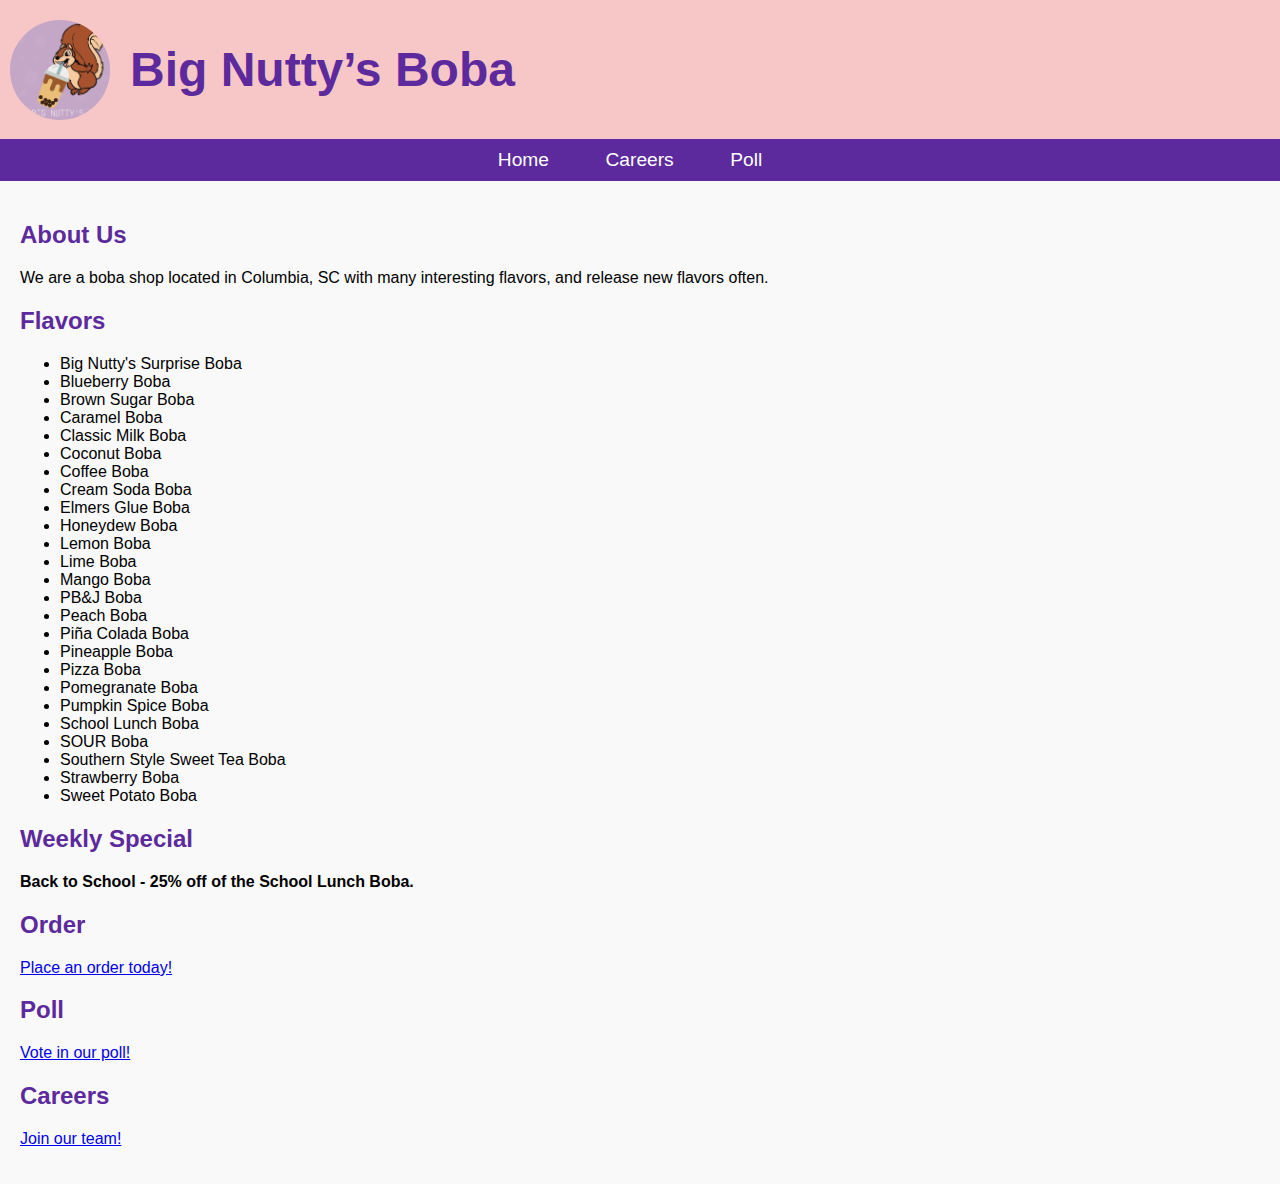
<file: index.html>
<!DOCTYPE html>
<html lang="en">
<head>
    <!-- Google tag (gtag.js) -->
    <script async src="https://www.googletagmanager.com/gtag/js?id=G-9ESS9TG19Z"></script>
    <script>
      window.dataLayer = window.dataLayer || [];
      function gtag(){dataLayer.push(arguments);}
      gtag('js', new Date());
      gtag('config', 'G-9ESS9TG19Z');
    </script>
    <meta charset="UTF-8">
    <meta name="viewport" content="width=device-width, initial-scale=1.0">
    <meta name="description" content="Welcome to Big Nutty’s Boba, your go-to boba shop in Columbia, SC, offering a variety of unique flavors and weekly specials.">
    <meta name="keywords" content="boba, tea, drinks, flavors, Columbia SC, Big Nutty's Boba, weekly special, order boba">
    <meta name="author" content="Big Nutty’s Boba Team">
    <title>Big Nutty’s Boba</title>
    <link rel="stylesheet" href="styles.css"> <!-- Link to external stylesheet -->
</head>
<body>

    <header>
        <img src="boba-image.png" alt="Big Nutty's Boba Logo">
        <h1>Big Nutty’s Boba</h1>
    </header>
    <nav>
        <ul>
            <li><a href="index.html">Home</a></li>
            <li><a href="careers-page.html">Careers</a></li>
            <li><a href="poll-page.html">Poll</a></li>
        </ul>
    </nav>
    <section>
        <h2>About Us</h2>
        <p>We are a boba shop located in Columbia, SC with many interesting flavors, and release new flavors often.</p>

        <h2>Flavors</h2>
        <ul>
            <li>Big Nutty's Surprise Boba</li>
            <li>Blueberry Boba</li>
            <li>Brown Sugar Boba</li>
            <li>Caramel Boba</li>
            <li>Classic Milk Boba</li>
            <li>Coconut Boba</li>
            <li>Coffee Boba</li>
            <li>Cream Soda Boba</li>
            <li>Elmers Glue Boba</li>
            <li>Honeydew Boba</li>
            <li>Lemon Boba</li>
            <li>Lime Boba</li>
            <li>Mango Boba</li>
            <li>PB&J Boba</li>
            <li>Peach Boba</li>
            <li>Piña Colada Boba</li>
            <li>Pineapple Boba</li>
            <li>Pizza Boba</li>
            <li>Pomegranate Boba</li>
            <li>Pumpkin Spice Boba</li>
            <li>School Lunch Boba</li>
            <li>SOUR Boba</li>
            <li>Southern Style Sweet Tea Boba</li>
            <li>Strawberry Boba</li>
            <li>Sweet Potato Boba</li>
        </ul>

        <div class="special">
            <h2>Weekly Special</h2>
            <p><strong>Back to School - 25% off of the School Lunch Boba.</strong></p>
        </div>

        <h2>Order</h2>
        <p><a href="order-page.html">Place an order today!</a></p>

        <h2>Poll</h2>
        <p><a href="poll-page.html">Vote in our poll!</a></p>

        <h2>Careers</h2>
        <p><a href="careers-page.html">Join our team!</a></p>
    </section>

</body>
</html>
</file>
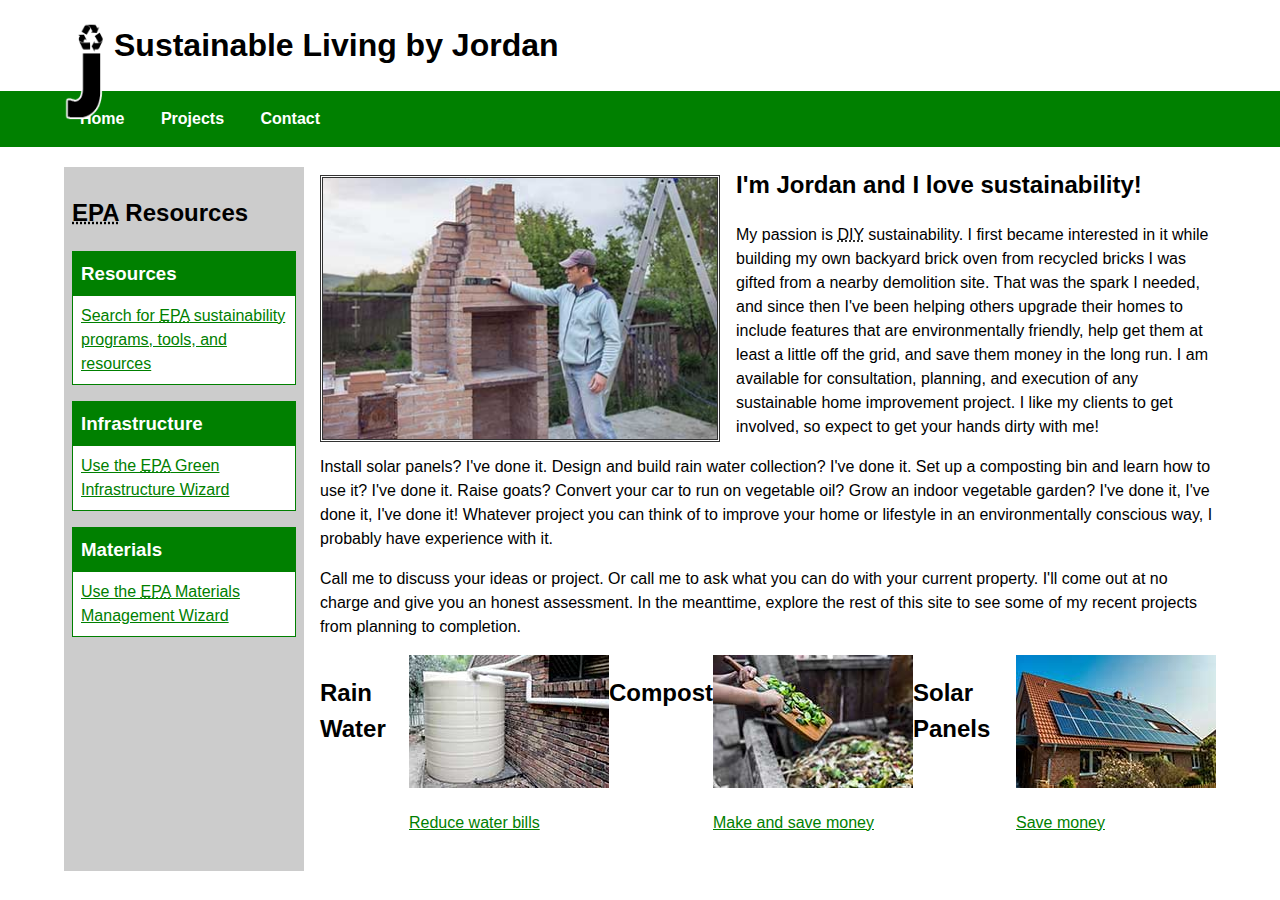
<file: Other/index.html>
<!DOCTYPE html>
<html lang="en">
  <head>
    <meta charset="utf-8">
    <title>Sustainable Living by Jordan</title>
    <link rel="stylesheet" href="css/sustain.css">
  </head>

  <body>
    <header role="banner">
      <h1>Sustainable Living by Jordan</h1>
      <img src="images/logo.png" width="42" height="100" alt="logo" id="logo">
    </header>

    <nav role="navigation">
      <ul>
        <li><a href="#">Home</a></li>
        <li><a href="#">Projects</a></li>
        <li><a href="#">Contact</a></li>
      </ul>
    </nav>

    <div id="content-wrapper">
      <main role="main">
        <article>
          <img src="images/oven.jpg" width="400" height="267" alt="Homemade brick oven">
          <h2>I'm Jordan and I love sustainability!</h2>
          <p>My passion is <abbr title="Do It Yourself">DIY</abbr> sustainability. I first became interested in it while building my own backyard brick oven from recycled bricks I was gifted from a nearby demolition site. That was the spark I needed, and since then I've been helping others upgrade their homes to include features that are environmentally friendly, help get them at least a little off the grid, and save them money in the long run. I am available for consultation, planning, and execution of any sustainable home improvement project. I like my clients to get involved, so expect to get your hands dirty with me!</p>
          <p>Install solar panels? I've done it. Design and build rain water collection? I've done it. Set up a composting bin and learn how to use it? I've done it. Raise goats? Convert your car to run on vegetable oil? Grow an indoor vegetable garden? I've done it, I've done it, I've done it! Whatever project you can think of to improve your home or lifestyle in an environmentally conscious way, I probably have experience with it.</p>
          <p>Call me to discuss your ideas or project. Or call me to ask what you can do with your current property. I'll come out at no charge and give you an honest assessment. In the meanttime, explore the rest of this site to see some of my recent projects from planning to completion.</p>
        </article>

        <section>
          <h2>Rain Water</h2>
          <a href="#"><img src="images/rain.jpg" width="200" height="133" alt="Rain water collector">
            <p>Reduce water bills</p></a>

          <h2>Compost</h2>
          <a href="#"><img src="images/compost.jpg" width="200" height="133" alt="Compost bin">
            <p>Make and save money</p></a>
          
          <h2>Solar Panels</h2>
          <a href="#"><img src="images/solar.jpg" width="200" height="133" alt="Rooftop solar panels">
            <p>Save money</p></a>
        </section>
      </main>

      <aside>
        <h2><abbr title="Environmental Protection Agency">EPA</abbr> Resources</h2>

        <section>
          <h3>Resources</h3>
          <a href="https://www.epa.gov/sustainability/sustainability-resource-finder" target="_blank">Search for <abbr title="Environmental Protection Agency">EPA</abbr> sustainability programs, tools, and resources</a>
        </section>

        <section>
          <h3>Infrastructure</h3>
          <a href="https://https://www.epa.gov/sustainability/giwiz" target="_blank">Use the <abbr title="Environmental Protection Agency">EPA</abbr> Green Infrastructure Wizard</a>
        </section>

        <section>
          <h3>Materials</h3>
          <a href="https://https://www.epa.gov/sustainability/mwiz" target="_blank">Use the <abbr title="Environmental Protection Agency">EPA</abbr> Materials Management Wizard</a>
        </section>
      </aside>
    </div><!-- end content-wrapper -->
  </body>
</html>
</file>
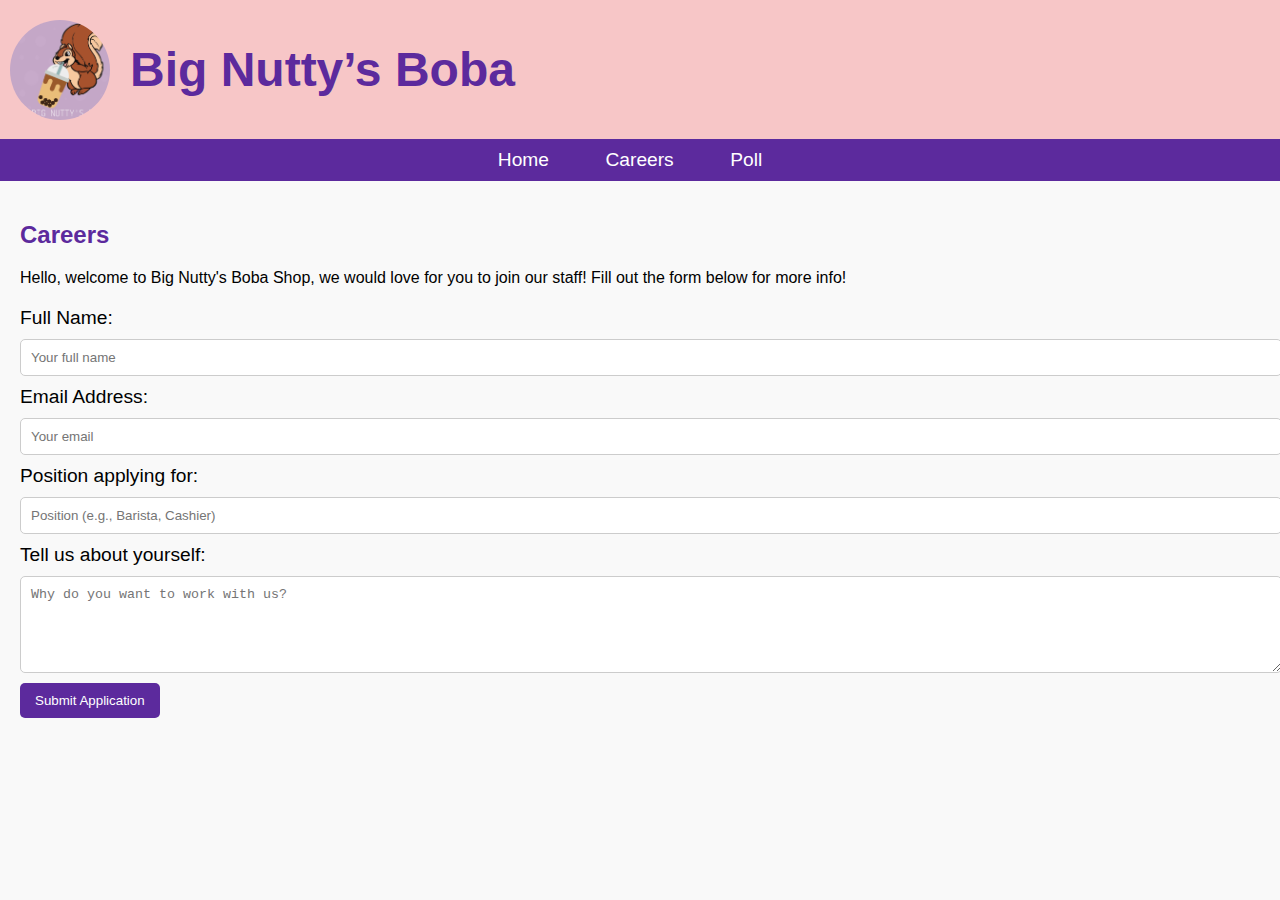
<file: careers-page.html>
<!DOCTYPE html>
<html lang="en">
<head>
    <!-- Google tag (gtag.js) -->
    <script async src="https://www.googletagmanager.com/gtag/js?id=G-9ESS9TG19Z"></script>
    <script>
      window.dataLayer = window.dataLayer || [];
      function gtag(){dataLayer.push(arguments);}
      gtag('js', new Date());
      gtag('config', 'G-9ESS9TG19Z');
    </script>
    <meta charset="UTF-8">
    <meta name="viewport" content="width=device-width, initial-scale=1.0">
    <meta name="description" content="Welcome to Big Nutty’s Boba, your go-to boba shop in Columbia, SC, offering a variety of unique flavors and weekly specials.">
    <meta name="keywords" content="boba, tea, drinks, flavors, Columbia SC, Big Nutty's Boba, weekly special, order boba">
    <meta name="author" content="Big Nutty’s Boba Team">
    <title>Big Nutty’s Boba Careers</title>
    <link rel="stylesheet" href="styles.css"> <!-- Link to external stylesheet -->
</head>
<body>

    <header>
        <img src="boba-image.png" alt="Big Nutty's Boba Logo">
        <h1>Big Nutty’s Boba</h1>
    </header>
    <nav>
        <ul>
            <li><a href="index.html">Home</a></li>
            <li><a href="careers-page.html">Careers</a></li>
            <li><a href="poll-page.html">Poll</a></li>
        </ul>
    </nav>
    <section>
        <h2>Careers</h2>
        <p>Hello, welcome to Big Nutty's Boba Shop, we would love for you to join our staff! Fill out the form below for more info!</p>

        <form action="submit_application.html" method="post">
            <label for="name">Full Name:</label>
            <input type="text" id="name" name="name" placeholder="Your full name" required>

            <label for="email">Email Address:</label>
            <input type="email" id="email" name="email" placeholder="Your email" required>

            <label for="position">Position applying for:</label>
            <input type="text" id="position" name="position" placeholder="Position (e.g., Barista, Cashier)" required>

            <label for="message">Tell us about yourself:</label>
            <textarea id="message" name="message" rows="5" placeholder="Why do you want to work with us?" required></textarea>

            <input type="submit" value="Submit Application">
        </form>
    </section>

</body>
</html>
</file>
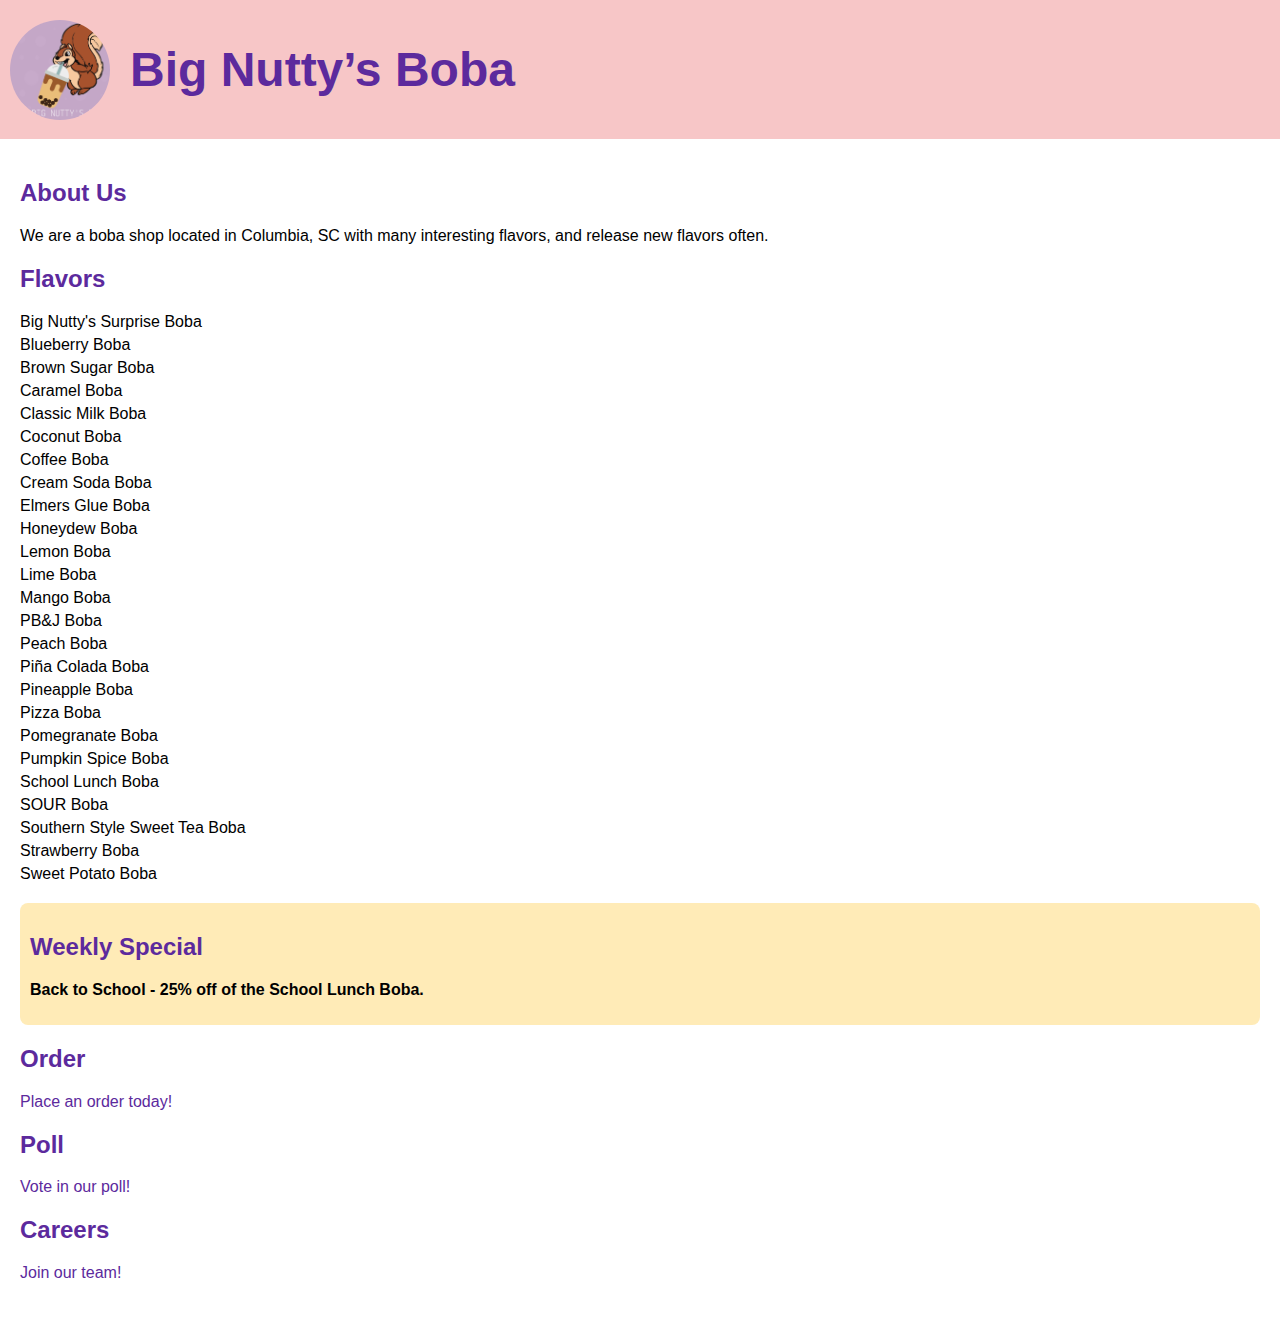
<file: HTML.html>
<!DOCTYPE html>
<html lang="en">
<head>
    <!-- Google tag (gtag.js) -->
<script async src="https://www.googletagmanager.com/gtag/js?id=G-9ESS9TG19Z"></script>
<script>
  window.dataLayer = window.dataLayer || [];
  function gtag(){dataLayer.push(arguments);}
  gtag('js', new Date());

  gtag('config', 'G-9ESS9TG19Z');
</script>
    <meta charset="UTF-8">
    <meta name="viewport" content="width=device-width, initial-scale=1.0">
    <meta name="description" content="Welcome to Big Nutty’s Boba, your go-to boba shop in Columbia, SC, offering a variety of unique flavors and weekly specials.">
    <meta name="keywords" content="boba, tea, drinks, flavors, Columbia SC, Big Nutty's Boba, weekly special, order boba">
    <meta name="author" content="Big Nutty’s Boba Team">
    <title>Big Nutty’s Boba</title>
    <style>
        body {
            font-family: Arial, sans-serif;
            margin: 0;
            padding: 0;
        }
        header {
            display: flex;
            align-items: center;
            background-color: #f7c6c7;
            padding: 10px;
        }
        header img {
            width: 100px;
            height: 100px;
            border-radius: 50%;
        }
        header h1 {
            margin-left: 20px;
            font-size: 3em;
            color: #5c2a9d;
        }
        section {
            padding: 20px;
        }
        h2 {
            color: #5c2a9d;
        }
        ul {
            list-style-type: none;
            padding: 0;
        }
        li {
            margin-bottom: 5px;
        }
        .special {
            background-color: #ffebb7;
            padding: 10px;
            border-radius: 8px;
            margin: 20px 0;
        }
        a {
            color: #5c2a9d;
            text-decoration: none;
        }
        a:hover {
            text-decoration: underline;
        }
    </style>
</head>
<body>

    <header>
        <img src="boba-image.png" alt="Big Nutty's Boba Logo">
        <h1>Big Nutty’s Boba</h1>
    </header>

    <section>
        <h2>About Us</h2>
        <p>We are a boba shop located in Columbia, SC with many interesting flavors, and release new flavors often.</p>

        <h2>Flavors</h2>
        <ul>
            <li>Big Nutty's Surprise Boba</li>
            <li>Blueberry Boba</li>
            <li>Brown Sugar Boba</li>
            <li>Caramel Boba</li>
            <li>Classic Milk Boba</li>
            <li>Coconut Boba</li>
            <li>Coffee Boba</li>
            <li>Cream Soda Boba</li>
            <li>Elmers Glue Boba</li>
            <li>Honeydew Boba</li>
            <li>Lemon Boba</li>
            <li>Lime Boba</li>
            <li>Mango Boba</li>
            <li>PB&J Boba</li>
            <li>Peach Boba</li>
            <li>Piña Colada Boba</li>
            <li>Pineapple Boba</li>
            <li>Pizza Boba</li>
            <li>Pomegranate Boba</li>
            <li>Pumpkin Spice Boba</li>
            <li>School Lunch Boba</li>
            <li>SOUR Boba</li>
            <li>Southern Style Sweet Tea Boba</li>
            <li>Strawberry Boba</li>
            <li>Sweet Potato Boba</li>
        </ul>

        <div class="special">
            <h2>Weekly Special</h2>
            <p><strong>Back to School - 25% off of the School Lunch Boba.</strong></p>
        </div>

        <h2>Order</h2>
        <p><a href="order-page.html">Place an order today!</a></p>

        <h2>Poll</h2>
        <p><a href="poll-page.html">Vote in our poll!</a></p>

        <h2>Careers</h2>
        <p><a href="careers-page.html">Join our team!</a></p>
    </section>

</body>
</html>
</file>
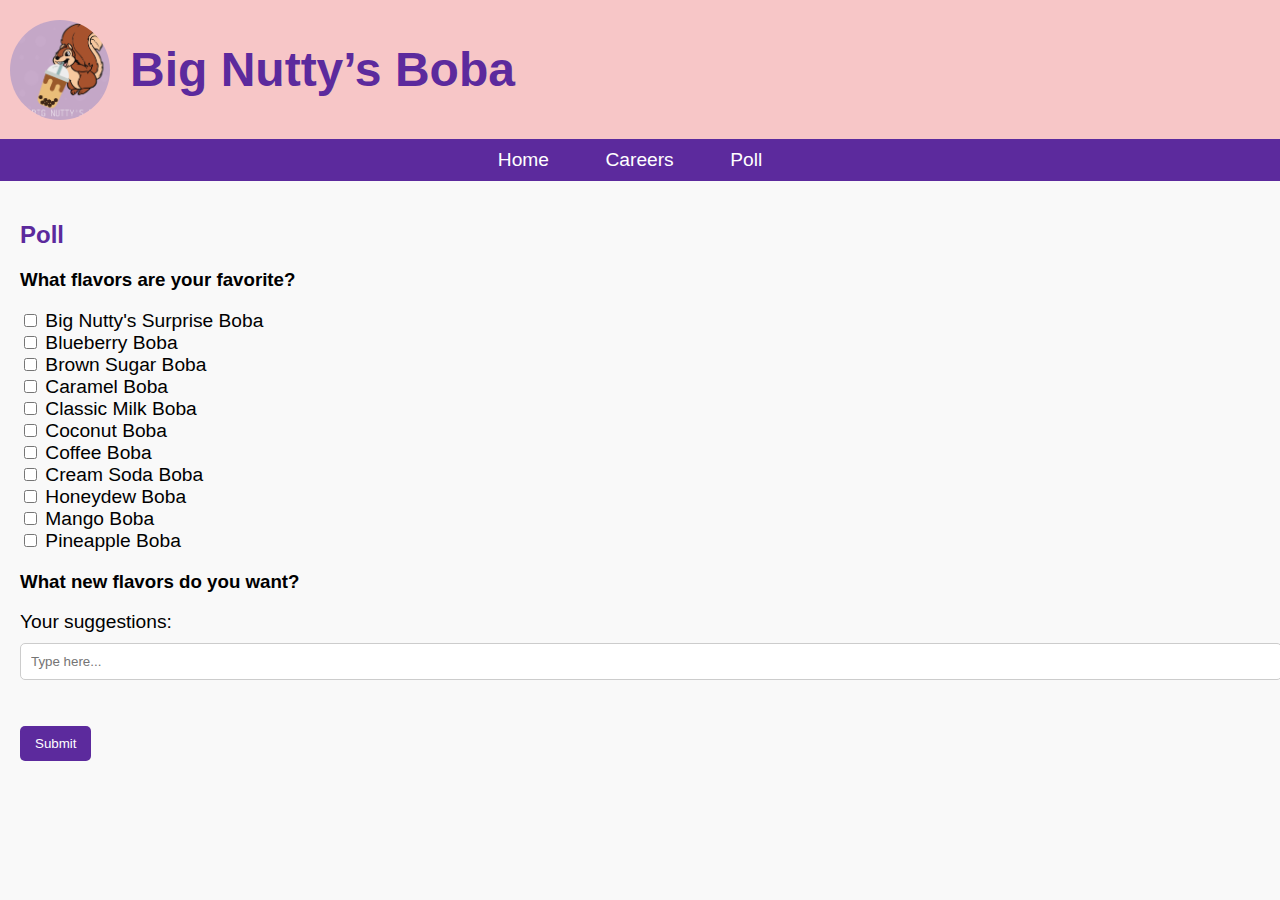
<file: poll-page.html>
<!DOCTYPE html>
<html lang="en">
<head>
    <!-- Google tag (gtag.js) -->
    <script async src="https://www.googletagmanager.com/gtag/js?id=G-9ESS9TG19Z"></script>
    <script>
        window.dataLayer = window.dataLayer || [];
        function gtag() { dataLayer.push(arguments); }
        gtag('js', new Date());
        gtag('config', 'G-9ESS9TG19Z');
    </script>

    <meta charset="UTF-8">
    <meta name="viewport" content="width=device-width, initial-scale=1.0">
    <meta name="description" content="Welcome to Big Nutty’s Boba, your go-to boba shop in Columbia, SC, offering a variety of unique flavors and weekly specials.">
    <meta name="keywords" content="boba, tea, drinks, flavors, Columbia SC, Big Nutty's Boba, weekly special, order boba">
    <meta name="author" content="Big Nutty’s Boba Team">
    <title>Big Nutty’s Boba Poll</title>

    <link rel="stylesheet" href="styles.css">
</head>
<body>

    <header>
        <img src="boba-image.png" alt="Big Nutty's Boba Logo">
        <h1>Big Nutty’s Boba</h1>
    </header>
    <nav>
        <ul>
            <li><a href="index.html">Home</a></li>
            <li><a href="careers-page.html">Careers</a></li>
            <li><a href="poll-page.html">Poll</a></li>
        </ul>
    </nav>
    <section>
        <h2>Poll</h2>

        <form action="submit_poll.html" method="get" id="bobaPollForm">
            <h3>What flavors are your favorite?</h3>
            <label><input type="checkbox" name="favorite_flavors" value="Big Nutty's Surprise Boba"> Big Nutty's Surprise Boba</label><br>
            <label><input type="checkbox" name="favorite_flavors" value="Blueberry Boba"> Blueberry Boba</label><br>
            <label><input type="checkbox" name="favorite_flavors" value="Brown Sugar Boba"> Brown Sugar Boba</label><br>
            <label><input type="checkbox" name="favorite_flavors" value="Caramel Boba"> Caramel Boba</label><br>
            <label><input type="checkbox" name="favorite_flavors" value="Classic Milk Boba"> Classic Milk Boba</label><br>
            <label><input type="checkbox" name="favorite_flavors" value="Coconut Boba"> Coconut Boba</label><br>
            <label><input type="checkbox" name="favorite_flavors" value="Coffee Boba"> Coffee Boba</label><br>
            <label><input type="checkbox" name="favorite_flavors" value="Cream Soda Boba"> Cream Soda Boba</label><br>
            <label><input type="checkbox" name="favorite_flavors" value="Honeydew Boba"> Honeydew Boba</label><br>
            <label><input type="checkbox" name="favorite_flavors" value="Mango Boba"> Mango Boba</label><br>
            <label><input type="checkbox" name="favorite_flavors" value="Pineapple Boba"> Pineapple Boba</label><br>
            <h3>What new flavors do you want?</h3>
            <label for="new_flavors">Your suggestions:</label><br>
            <input type="text" id="new_flavors" name="new_flavors" placeholder="Type here..."><br><br>

            <input type="submit" value="Submit">
        </form>
    </section>

    <script>
        function validateForm(event) {
            const checkboxes = document.querySelectorAll('input[name="favorite_flavors"]:checked');
            const newFlavors = document.getElementById('new_flavors').value;

            if (checkboxes.length === 0) {
                alert("Please select at least one flavor.");
                event.preventDefault();
                return false;
            }

            if (newFlavors.trim() === "") {
                alert("Please enter a suggestion for new flavors.");
                event.preventDefault();
                return false;
            }

            return true;
        }
        document.getElementById("bobaPollForm").addEventListener("submit", validateForm);
    </script>

</body>
</html>
</file>
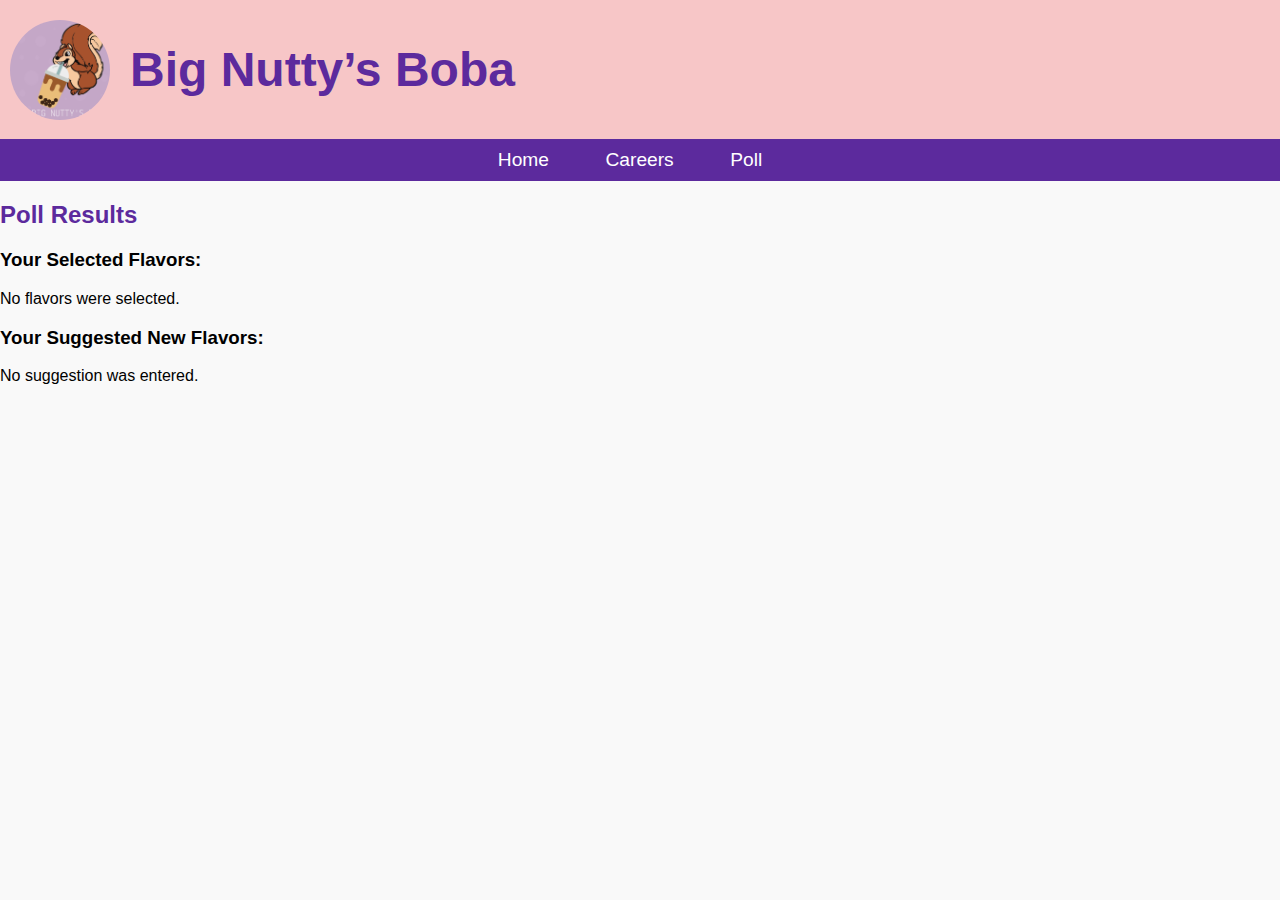
<file: submit_poll.html>
<!DOCTYPE html>
<html lang="en">
<head>
    <!-- Google tag (gtag.js) -->
    <script async src="https://www.googletagmanager.com/gtag/js?id=G-9ESS9TG19Z"></script>
    <script>
        window.dataLayer = window.dataLayer || [];
        function gtag() { dataLayer.push(arguments); }
        gtag('js', new Date());
        gtag('config', 'G-9ESS9TG19Z');
    </script>

    <meta charset="UTF-8">
    <meta name="viewport" content="width=device-width, initial-scale=1.0">
    <meta name="description" content="Welcome to Big Nutty’s Boba, your go-to boba shop in Columbia, SC, offering a variety of unique flavors and weekly specials.">
    <meta name="keywords" content="boba, tea, drinks, flavors, Columbia SC, Big Nutty's Boba, weekly special, order boba">
    <meta name="author" content="Big Nutty’s Boba Team">
    <title>Big Nutty’s Boba</title>

    <!-- Link to external stylesheet -->
    <link rel="stylesheet" href="styles.css">
</head>

<body>

    <header>
        <img src="boba-image.png" alt="Big Nutty's Boba Logo">
        <h1>Big Nutty’s Boba</h1>
    </header>
    <nav>
        <ul>
            <li><a href="index.html">Home</a></li>
            <li><a href="careers-page.html">Careers</a></li>
            <li><a href="poll-page.html">Poll</a></li>
        </ul>
    </nav>
    <h2>Poll Results</h2>
    <div id="results"></div>

    <script>
        function getFormData() {
            const urlParams = new URLSearchParams(window.location.search);

            const selectedFlavors = urlParams.getAll("favorite_flavors");
            const newFlavors = urlParams.get("new_flavors");

            let resultsHTML = "<h3>Your Selected Flavors:</h3>";
            if (selectedFlavors.length > 0) {
                resultsHTML += "<ul>";
                selectedFlavors.forEach(flavor => {
                    resultsHTML += `<li>${flavor}</li>`;
                });
                resultsHTML += "</ul>";
            } else {
                resultsHTML += "<p>No flavors were selected.</p>";
            }

            resultsHTML += "<h3>Your Suggested New Flavors:</h3>";
            if (newFlavors) {
                resultsHTML += `<p>${newFlavors}</p>`;
            } else {
                resultsHTML += "<p>No suggestion was entered.</p>";
            }

            document.getElementById("results").innerHTML = resultsHTML;
        }

        window.onload = getFormData;
    </script>

</body>
</html>
</file>
<file: styles.css>
/* General style for body */
body {
    font-family: Arial, sans-serif; /* The font for entire document */
    margin: 0; /* Deletes default margin */
    padding: 0; /* Deletes the default padding */
    background-color: #f9f9f9; /* Light background color for easier readability */
}

/* Styles for header */
header {
    display: flex; /* Uses the flexbox for alignment */
    align-items: center; /* Centers the items by vertical */
    background-color: #f7c6c7; /* Light pink background for header */
    padding: 10px; /* Adds padding in the header */
}

/* Style for the logo */
header img {
    width: 100px; /* Sets fixed width for the logo */
    height: 100px; /* Sets the fixed height for the logo */
    border-radius: 50%; /* Makes the logo round */
}

/* Styles for the main title */
header h1 {
    margin-left: 20px; /* Adds space within the logo and the title */
    font-size: 3em; /* Increase the font size of the title */
    color: #5c2a9d; /* Sets dark purple for the title */
}

/* Styles for the section containing content */
section {
    padding: 20px; /* Adds padding*/
}

/* Styles for sections headings */
h2 {
    color: #5c2a9d; /* Sets to dark purple */
}

/* Styles for the forms */
form {
    margin-top: 20px; /* Adds space above the forms */
}

/* Styles for labels through the form */
label {
    font-size: 1.2em; /* Increases the font size*/
}

/* Styles for inputs and text areas */
input[type="text"], input[type="email"], textarea {
    display: block; /* Displays block elements */
    width: 100%; /* Sets width- fill the container */
    padding: 10px; /* Adds padding to the inputs */
    margin: 10px 0; /* Adds the vertical margin */
    border: 1px solid #ccc; /* Light grey border for inputs */
    border-radius: 5px; /* Rounds the edges of the inputs */
}

/* Styles for submit button */
input[type="submit"] {
    background-color: #5c2a9d; /* Dark purple background */
    color: white; /* White text */
    padding: 10px 15px; /* Adds padding inside button */
    border: none; /* Eliminates default border */
    border-radius: 5px; /* Rounds the corners of button */
    cursor: pointer; /* Changes cursor to the pointer on hover */
}

/* Styles for the hover effect */
input[type="submit"]:hover {
    background-color: #4a207b; /* Darker purple on hover */
}

nav {
    background-color: #5c2a9d;
    padding: 10px;
}

nav ul {
    list-style-type: none;
    padding: 0;
    margin: 0;
    text-align: center;
}

nav ul li {
    display: inline;
    margin-right: 20px;
}

nav ul li a {
    color: white;
    text-decoration: none;
    font-size: 1.2em;
    padding: 8px 16px;
    border-radius: 5px;
}

nav ul li a:hover {
    background-color: #4a207b;
}
</file>
<file: Other/css/sustain.css>
* {
    box-sizing: border-box;
  }
  
  body {
    font-size: 16px;
    line-height: 1.5;
    font-family: Verdana, sans-serif;
    margin: 0;
  }
  
  header, nav ul, #content-wrapper {
    width: 90%;
    max-width: 1200px;
    margin: 0 auto;
  }
  
  a {
    color: #008000;
  }
  

  #logo {
    position: absolute;
    top: 0;
    left: 0;
  }
  
  header {
    position: relative;
  }
  
  header h1, nav ul {
    padding-left: 50px;
  }
  

  nav {
    background-color: #008000;
  }
  
  nav ul {
    list-style-type: none;
    padding: 0;
  }
  
  nav ul li {
    display: inline-block;
  }
  
  nav ul li a {
    display: inline-block;
    padding: 1rem;
    text-decoration: none;
    color: white;
    font-weight: bold;
  }
  
  nav ul li a:hover {
    background-color: black;
    color: #9ae39a;
  }
  

  article img {
    border: 3px double #333;
    float: left;
    margin: 0.5rem 1rem 0.5rem 0;
  }
  

  main section {
    display: flex;
  }
  
  main section div {
    background-color: #e7ffe7;
    border: 1px solid #008000;
    border-radius: 10px;
    width: calc(33.33% - 1rem);
    margin-right: 1rem;
    text-align: center;
  }
  
  main section div:last-child {
    margin-right: 0;
  }
  
  main section div h2 {
    background-color: #008000;
    color: white;
    margin-top: 0;
    border-radius: 10px 10px 0 0;
  }
  
  main section div img {
    border: 3px double #333;
    display: block;
    margin: 0 auto;
  }
  

  aside section {
    background-color: white;
    margin-bottom: 1rem;
    border: 1px solid #008000;
  }
  
  aside h3 {
    background-color: #008000;
    color: white;
    padding: 0.5rem;
    margin: 0;
  }
  
  aside a {
    display: inline-block;
    padding: 0.5rem;
  }

  #content-wrapper {
    display: flex;
    flex-direction: row;
}

aside {
    background-color: #ccc;
    margin-right: 1rem;
    padding: 0.5rem;
    position: relative;
    top: 20px;
    flex: 1;
    order: 1;
}

main {
    flex: 4;
    order: 2;
}
</file>
